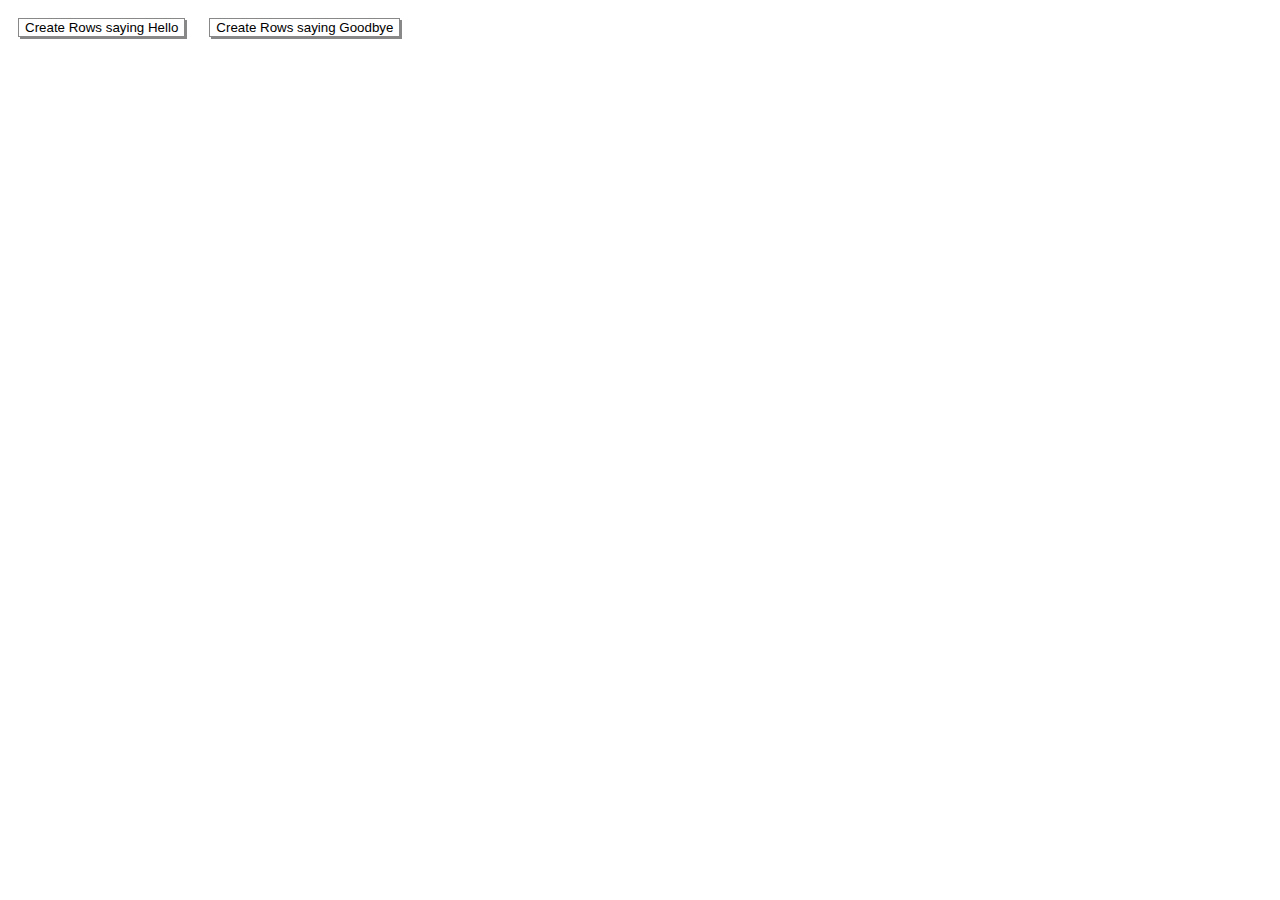
<file: index.htm>
<!DOCTYPE html>
<html>
    <head>
        <title>Pruim Take Home Vanilla JS CSS HTML</title>
        <meta name="description" content="This is a web page designed to show my skills in basic HTML, JS, and CSS.">
        <meta name="author" content="Victoria Pruim">
        <meta name="date" content="2020-03-08" scheme="YYYY-MM-DD">
        <meta name=”viewport” content=”width=device-width,initial-scale=1″>
        <meta http-equiv="Content-Type" content="text/html; charset=utf-8">
        <script type="text/javascript" src="btnListener.js"></script>
        <link rel="stylesheet" href="customStyling.css">    
    </head>
    <body>
        <div id="buttonContainer">
            <button id="helloBtn" class="btn" value="Hello">
                Create Rows saying Hello
            </button>
            <button id="goodbyeBtn" class="btn" value="Goodbye">
                Create Rows saying Goodbye
            </button>
        </div>
        <div id="rowsContainer"></div>
    </body>
</html>
</file>
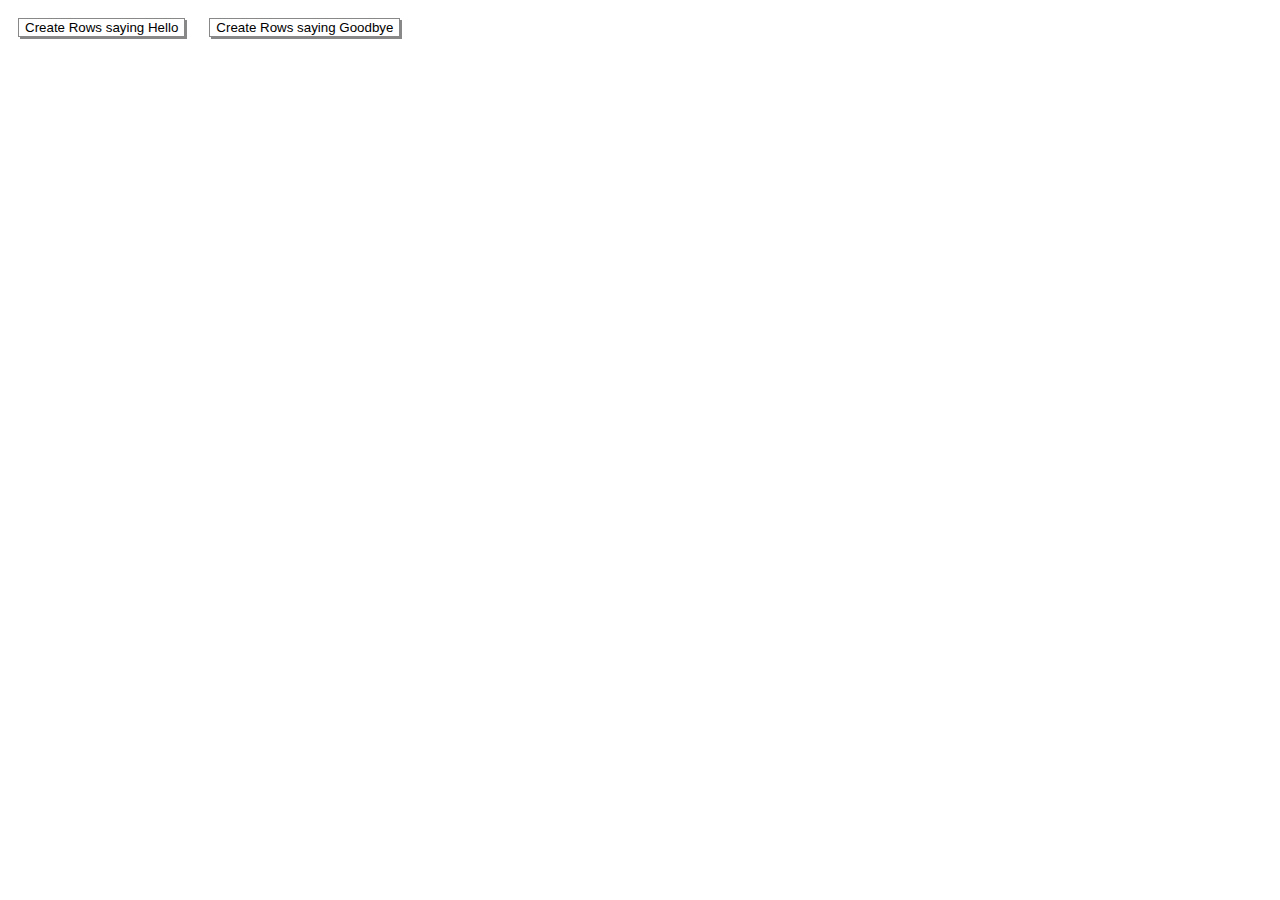
<file: index.html>
<!DOCTYPE html>
<html>
    <head>
        <title>Pruim Take Home Vanilla JS CSS HTML</title>
        <meta name="description" content="This is a web page designed to show my skills in basic HTML, JS, and CSS.">
        <meta name="author" content="Victoria Pruim">
        <meta name="date" content="2020-03-08" scheme="YYYY-MM-DD">
        <meta name=”viewport” content=”width=device-width,initial-scale=1″>
        <meta http-equiv="Content-Type" content="text/html; charset=utf-8">
        <script type="text/javascript" src="btnListener.js"></script>
        <link rel="stylesheet" href="customStyling.css">    
    </head>
    <body>
        <div id="buttonContainer">
            <button id="helloBtn" class="btn" value="Hello">
                Create Rows saying Hello
            </button>
            <button id="goodbyeBtn" class="btn" value="Goodbye">
                Create Rows saying Goodbye
            </button>
        </div>
        <div id="rowsContainer"></div>
    </body>
</html>
</file>
<file: customStyling.css>
/*
* Description: Buttons and Row Styling
* Author: Victoria Pruim 
* Date Created: February 8, 2020
*
*   Date Edited         Change Description
*   ------------------+--------------------
*   February 9, 2020    Added @media queries for mobile browsers
*/

/******** Button Style ********/
.buttonContainer{
    display: inline-flex;
}
.btn{
    -webkit-appearance: none;
    margin: 10px;
    background: white;
    border: 1px solid #888888;
    box-shadow: 2px 2px #888888;
}
.btn:hover{
    box-shadow: 0 0;
    cursor: pointer;
}
.btn:focus{
    outline: none;
}
@media only screen 
  and (min-device-width: 320px) 
  and (max-device-width: 812px) { 
    .btn{
        font-size: 20px;  
    }
} 

/******** Row Style ********/
.rowsContainer{
    display: flex;
    flex-direction: column;
}
.row{
    max-width: 480px;
    height: 40px;
    line-height: 40px;
    margin: 10px;
    padding-left: 10px;
    border: 1px solid #888888;
}
@media only screen 
  and (min-device-width: 320px) 
  and (max-device-width: 812px) { 
    .row{
        font-size: 30px;  
        max-width: 600px;
    }
}
</file>
